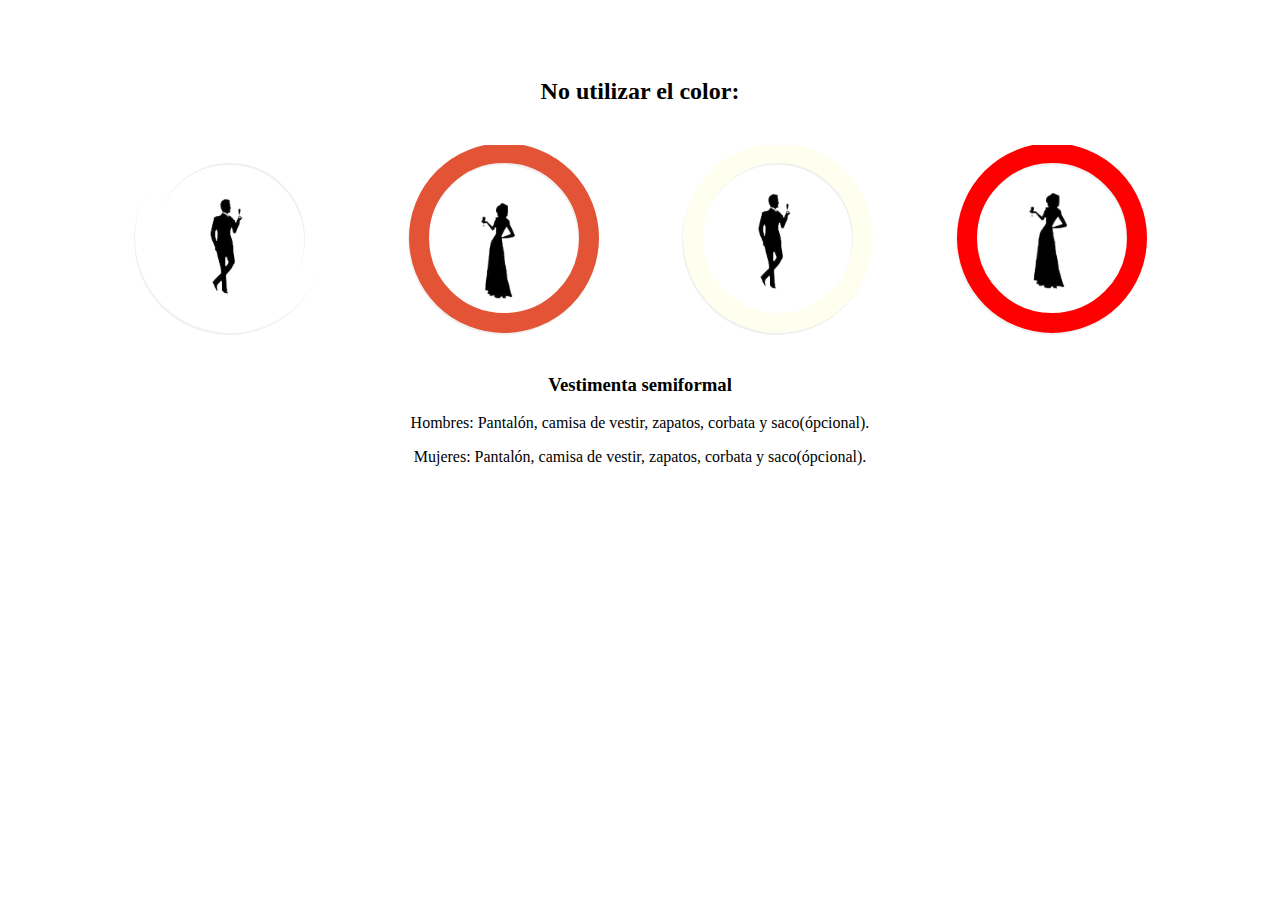
<file: public/colores.html>
<!DOCTYPE html>
<html lang="en" >
<head>
  <meta charset="UTF-8">
  <title>CSS/SVG Animated Circles</title>
  <link rel="stylesheet" href="styles/color.css">

</head>
<body>
<!-- partial:index.partial.html -->
<section class="container">
  
    <h2>No utilizar el color:</h2>
  
    <!-- HTML Chart -->
    <figure class="chart" data-percent="100">
        <figcaption>Blanco</figcaption>
            <img class="blanco" src="images/gentleman.png">
    <svg width="200" height="200">
        <circle class="outer" cx="97" cy="96" r="85" transform="rotate(-90, 95, 95)"/>
    </svg>
    </figure>
  
    <!-- CSS Chart -->
    <figure class="chart" data-percent="100">
        <figcaption>Terracota</figcaption>
            <img class="terracota" src="images/lady.png">
    <svg width="200" height="200">
        <circle class="outer" cx="97" cy="96" r="85" transform="rotate(-90, 95, 95)"/>
    </svg>
    </figure>
  
  
    <!-- Javascript Chart -->
    <figure class="chart" data-percent="100">
        <figcaption>Ivory</figcaption>
            <img class="ivory" src="images/gentleman.png">
    <svg width="200" height="200">
        <circle class="outer" cx="97" cy="96" r="85" transform="rotate(-90, 95, 95)"/>
    </svg>
    </figure>
  
    <!-- Node.js Chart -->
    <figure class="chart" data-percent="100">
        <figcaption>Rojo</figcaption>
            <img class="rojo" src="images/lady.png">
    <svg width="200" height="200">
        <circle class="outer" cx="97" cy="96" r="85" transform="rotate(-90, 95, 95)"/>
    </svg>
    </figure>
<h3>Vestimenta semiformal</h3>
<p>Hombres: Pantalón, camisa de vestir, zapatos, corbata y saco(ópcional).</p>
<p>Mujeres: Pantalón, camisa de vestir, zapatos, corbata y saco(ópcional).</p>
</section>
<!-- partial -->
    <script>
    document.addEventListener('DOMContentLoaded', function() {
    const charts = document.querySelectorAll('.chart');

    function isElementInViewport(el) {
    const rect = el.getBoundingClientRect();
    return (
      rect.top >= 0 &&
      rect.left >= 0 &&
      rect.bottom <= (window.innerHeight || document.documentElement.clientHeight) &&
      rect.right <= (window.innerWidth || document.documentElement.clientWidth)
    );
  }

    function checkCharts() {
    charts.forEach(chart => {
        if (isElementInViewport(chart)) {
            chart.querySelector('.outer').style.animationPlayState = 'running';
        }
    });
    }

    window.addEventListener('scroll', checkCharts);
    checkCharts(); // Comprobar al cargar la página
});
    </script>
</body>
</html>
</file>
<file: public/styles/color.css>
/* Import the Google Font 'Lato' */
@import url(https://fonts.googleapis.com/css?family=Lato:300,400,700);

/* Container styles */

.container {
  padding: 50px 0;
  text-align: center;
}

.chart {
  position: relative;
  display: inline-block;
  color: #999;
  font-size: 20px;
  text-align: center;
}

.chart figcaption {
  padding: 50px 25px;
  width: 100px;
  height: 50px;
  border: 20px solid #f0f0f0;
  border-radius: 100px;
  line-height: 50px;
}

.chart img {
  position: absolute;
  max-width: 100px;
  max-height: 100px;
  background: white;
}
/* Estilos de los circulos*/

/* Colores de los circulos */
.blanco {
  top: 50px;
  left: 45px;
}

/* Color 1 */
.blanco + svg .outer {
  stroke: #FFFFFF;
}

.terracota {
  top: 55px;
  left: 48px;
}

/* Color 2 */
.terracota + svg .outer {
  stroke: #E35336;
}

.ivory {
  max-width: 90px;
  max-height: 90px;
  top: 45px;
  left: 45px;
}

/* Color 3 */
.ivory + svg .outer {
  stroke: #FFFFF0;
}

/* Color 4 */
.rojo {
  width: 200px;
  height: 200px;
  top: 45px;
  left: 45px;
}

.rojo + svg .outer {
  stroke: #FF0000;
}

.chart svg {
  position: absolute;
  top: 0;
  left: 0;
}

.outer {
  fill: transparent;
  stroke: #333;
  stroke-width: 20;
  stroke-dasharray: 534;
  animation: drawCircle 2s forwards;
  -webkit-animation-play-state: running;
  animation-play-state: paused;
  
  /* firefox bug fix - won't rotate at 90deg angles */
  -moz-transform: rotate(-89deg) translateX(-190px);
}
/*
.chart:hover .outer {
  stroke-dashoffset: 534 !important;
  -webkit-animation-play-state: paused;
}*/
/* END Circle colors and graphic positions */


/* Set the initial values for the animation */
.chart[data-percent='100'] .outer {
  stroke-dashoffset: 0;
  -webkit-animation: show100 2s;
  animation: show100 2s;
}

.chart[data-percent='75'] .outer {
  stroke-dashoffset: 133;
  -webkit-animation: show75 2s;
  animation: show75 2s;
}

.chart[data-percent='50'] .outer {
  stroke-dashoffset: 267;
  -webkit-animation: show50 2s;
  animation: show50 2s;
}

.chart[data-percent='25'] .outer {
  stroke-dashoffset: 401;
  -webkit-animation: show25 2s;
  animation: show25 2s;
}
/* END set initial animation values */

/* Keyframes for the initial animation */
@-webkit-keyframes show100 {
  from {
    stroke-dashoffset: 537;
  }
  
  to {
    stroke-dashoffset: 0;
  }
}

@keyframes show100 {
  from {
    stroke-dashoffset: 537;
  }
  
  to {
    stroke-dashoffset: 0;
  }
}

@keyframes drawCircle {
    from {
      stroke-dashoffset: 534;
    }
    to {
      stroke-dashoffset: 0;
    }
  }

/* A partir de aquí no importa */
@-webkit-keyframes show75 {
  from {
    stroke-dashoffset: 537;
  }
  
  to {
    stroke-dashoffset: 134;
  }
}

@keyframes show75 {
  from {
    stroke-dashoffset: 537;
  }
  
  to {
    stroke-dashoffset: 124;
  }
}

@-webkit-keyframes show50 {
  from {
    stroke-dashoffset: 537;
  }
  
  to {
    stroke-dashoffset: 267;
  }
}

@keyframes show50 {
  from {
    stroke-dashoffset: 537;
  }
  
  to {
    stroke-dashoffset: 267;
  }
}

@-webkit-keyframes show25 {
  from {
    stroke-dashoffset: 537;
  }
  
  to {
    stroke-dashoffset: 401;
  }
}

@keyframes show25 {
  from {
    stroke-dashoffset: 537;
  }
  
  to {
    stroke-dashoffset: 401;
  }
}
/* END Keyframes for the initial animation */
</file>
